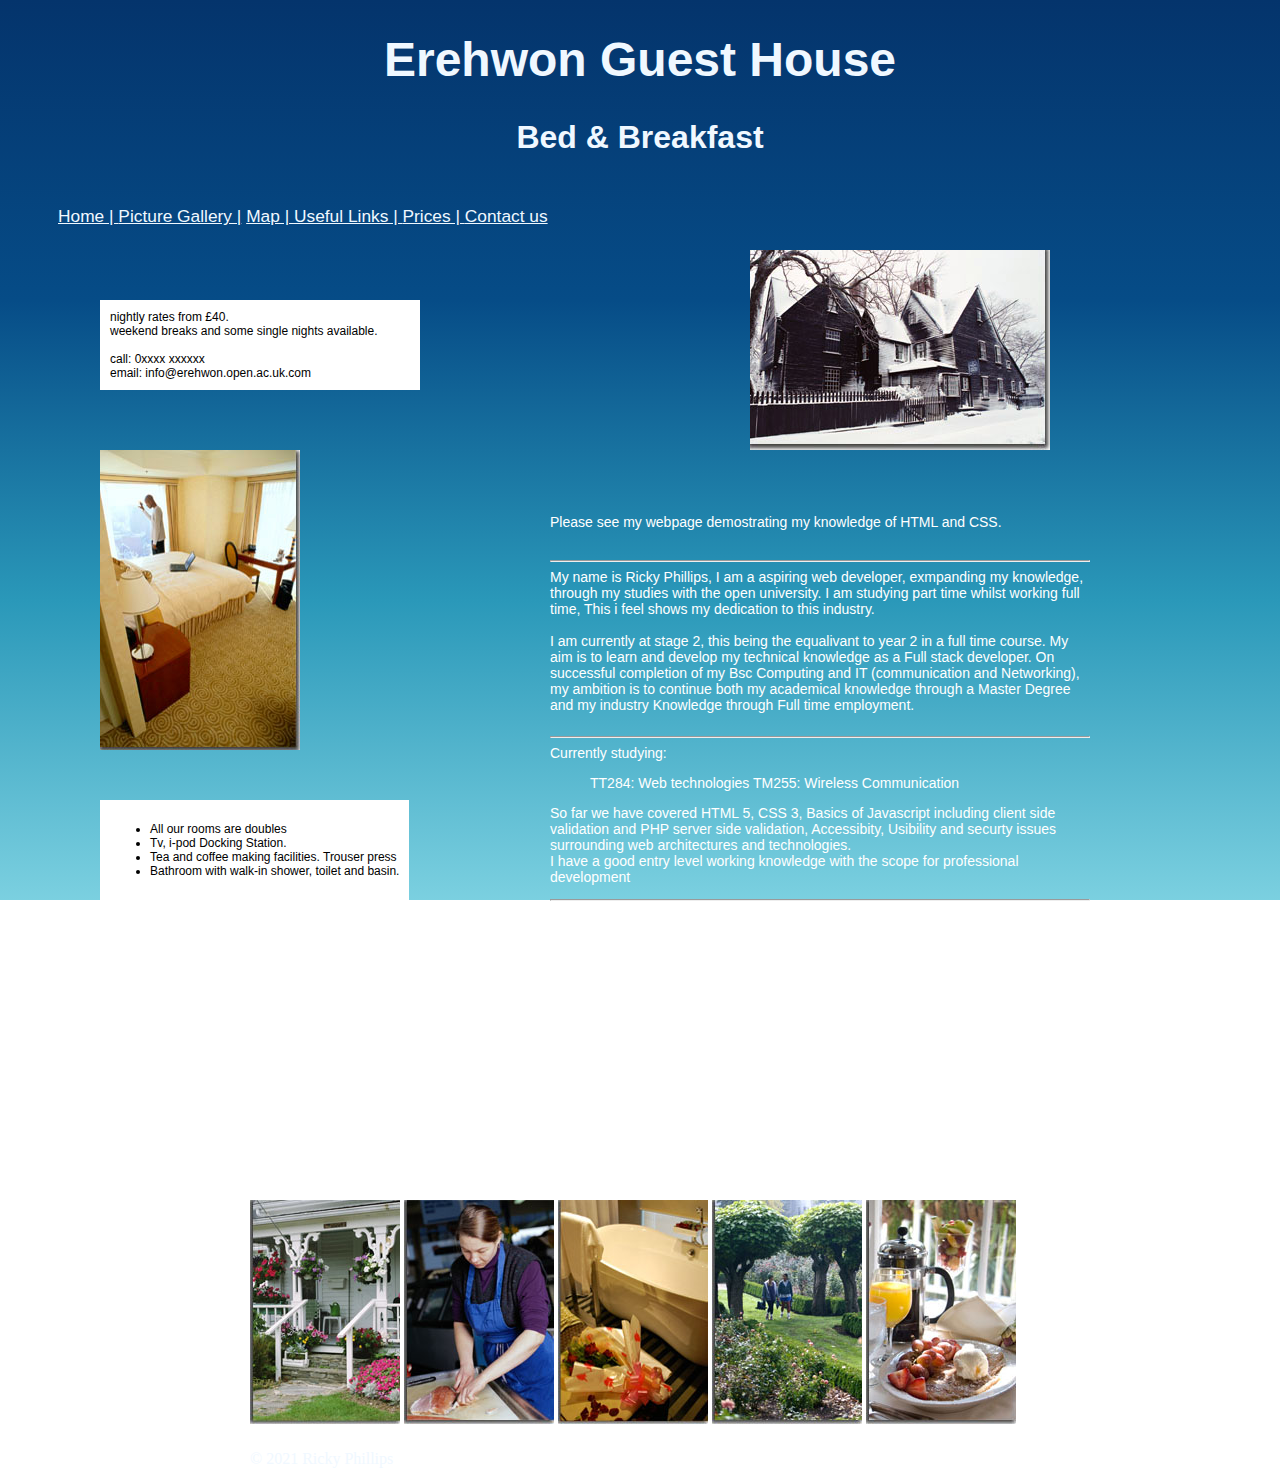
<file: index.html>
<!DOCTYPE html>
<html lang="en">
  <head>
	<!--META DATA to scale to screen size, and to show with encoding to use ie utf-8-->
    <meta name="generator" content="HTML Tidy for HTML5 for Linux version 5.6.0" />
    <meta charset="utf-8" />
	<meta name="viewport" content="width=device-width, initial-scale=1.0">
    <title>Erehwon Guest House </title>
    
	<!--META DATA for SEO purposes-->
    <meta name="keywords" content="Erehwon Guest House, East Cost Breaks, Competitive Prices,
    Family Business, Bed and Breakfast, Bed &amp; Breakfast, Contact Erehwon Guest House" />
    
    <meta name="description" content="Erehwon Guest House is your home away from home place
    to stay on the East Coast, with complimenting sea views and providing access to the 
    best locations in the region. There are special rates for short breaks and weekenders" />
   
    <meta name="author" content="Ricky Phillips" />
    
    <link rel="stylesheet" href="styles.css" />
  </head>
  <body>
  <!--This gives us the heading and subheading for our pages-->
  	<div class='heading'><h1>Erehwon Guest House</h1></div>
  	
  	<div class='subheading'><h2>Bed &amp; Breakfast</h2></div>
  	
  	<nav class='navigation'>
  	
  	<p>
  	<!--This is our Navigational bar-->
  	<a href='index.html'> Home | </a>
  	<a href='slide.html'> Picture Gallery |</a> 
  	<a href='map.html'> Map | </a>
  	<a href='link.html'> Useful Links | </a>
  	<a href='prices.html'> Prices | </a>
  	<a href='contact.html'> Contact us </a>
  	 
  	</p>
  	
  	</nav>
  	
  	<div id='info'>
  	
  	nightly rates from &pound;40. <br />
  	weekend breaks and some single nights available. <br />
  	
  	<br />
  	
  	call: 0xxxx xxxxxx <br />
  	
  	email: info@erehwon.open.ac.uk.com <br />
  	
  	</div>
  	
  	<div id='landscape'>
  		<img src='images/feature1.jpg' alt='Guest house exterior' />
  	
  	</div>
  	
  	<div id='potrait'>
  		<img src='images/feature2.jpg' alt='Relaxing Bedroom' />
  	</div>
  

    
	<div id="featuretext"> 
    	<p>
		Please see my webpage demostrating my knowledge of HTML and CSS.
		<br><br><hr>
    	My name is Ricky Phillips, I am a aspiring web developer, exmpanding my knowledge,
		through my studies with the open university. I am studying part time whilst working
		full time, This i feel shows my dedication to this industry. 
		<br><br>
		I am currently at stage 2, this being the equalivant to year 2 in a full time course.
		My aim is to learn and develop my technical knowledge as a Full stack developer.
		On successful completion of my Bsc Computing and IT (communication and Networking),
		my ambition is to continue both my academical knowledge through a Master Degree and 
		my industry Knowledge through Full time employment.
		
		<br><br><hr>
		Currently studying: 
		<ul>
			<ls>TT284: Web technologies</ls>
			<ls>TM255: Wireless Communication</ls>
		
		</ul>
    	</p>

		<p>
		So far we have covered HTML 5, CSS 3, Basics of Javascript including client side
		validation and PHP server side validation, Accessibity, Usibility and securty issues
		surrounding web architectures and technologies.
		<br>
		I have a good entry level working knowledge with the scope for professional 
		development 
		<br> <hr>
		What can i bring to you?
		<br>
		I will bring my thirst for knowledge, my hard working mentality and my love of 
		IT and technology.
		<br>
		Please see my CV for my work experience and contact details.  
		</p>

	</div>
	
	<div id='rooms'>
		<ul>
			<li>All our rooms are doubles</li>
			<li>Tv, i-pod Docking Station.</li>
			<li>Tea and coffee making facilities. Trouser press</li>
			<li>Bathroom with walk-in shower, toilet and basin.</li>
		</ul>
    </div>
  	<div id='accentimages'>
  		<img src='images/accent1.jpg' alt='first accent image of five' />
  		<img src='images/accent2.jpg' alt='second accent image of five' />
  		<img src='images/accent3.jpg' alt='thrid accent image of five' />
  		<img src='images/accent4.jpg' alt='fourth accent image of five' />
  		<img src='images/accent5.jpg' alt='fifth accent image of five '/>
  	</div>
  	
  	
  	
  	
  	
  
  	<footer class='footer'>
  		&copy; 2021 Ricky Phillips
  	
  	</footer>
  
  
  
  
  </body>
</html>
</file>
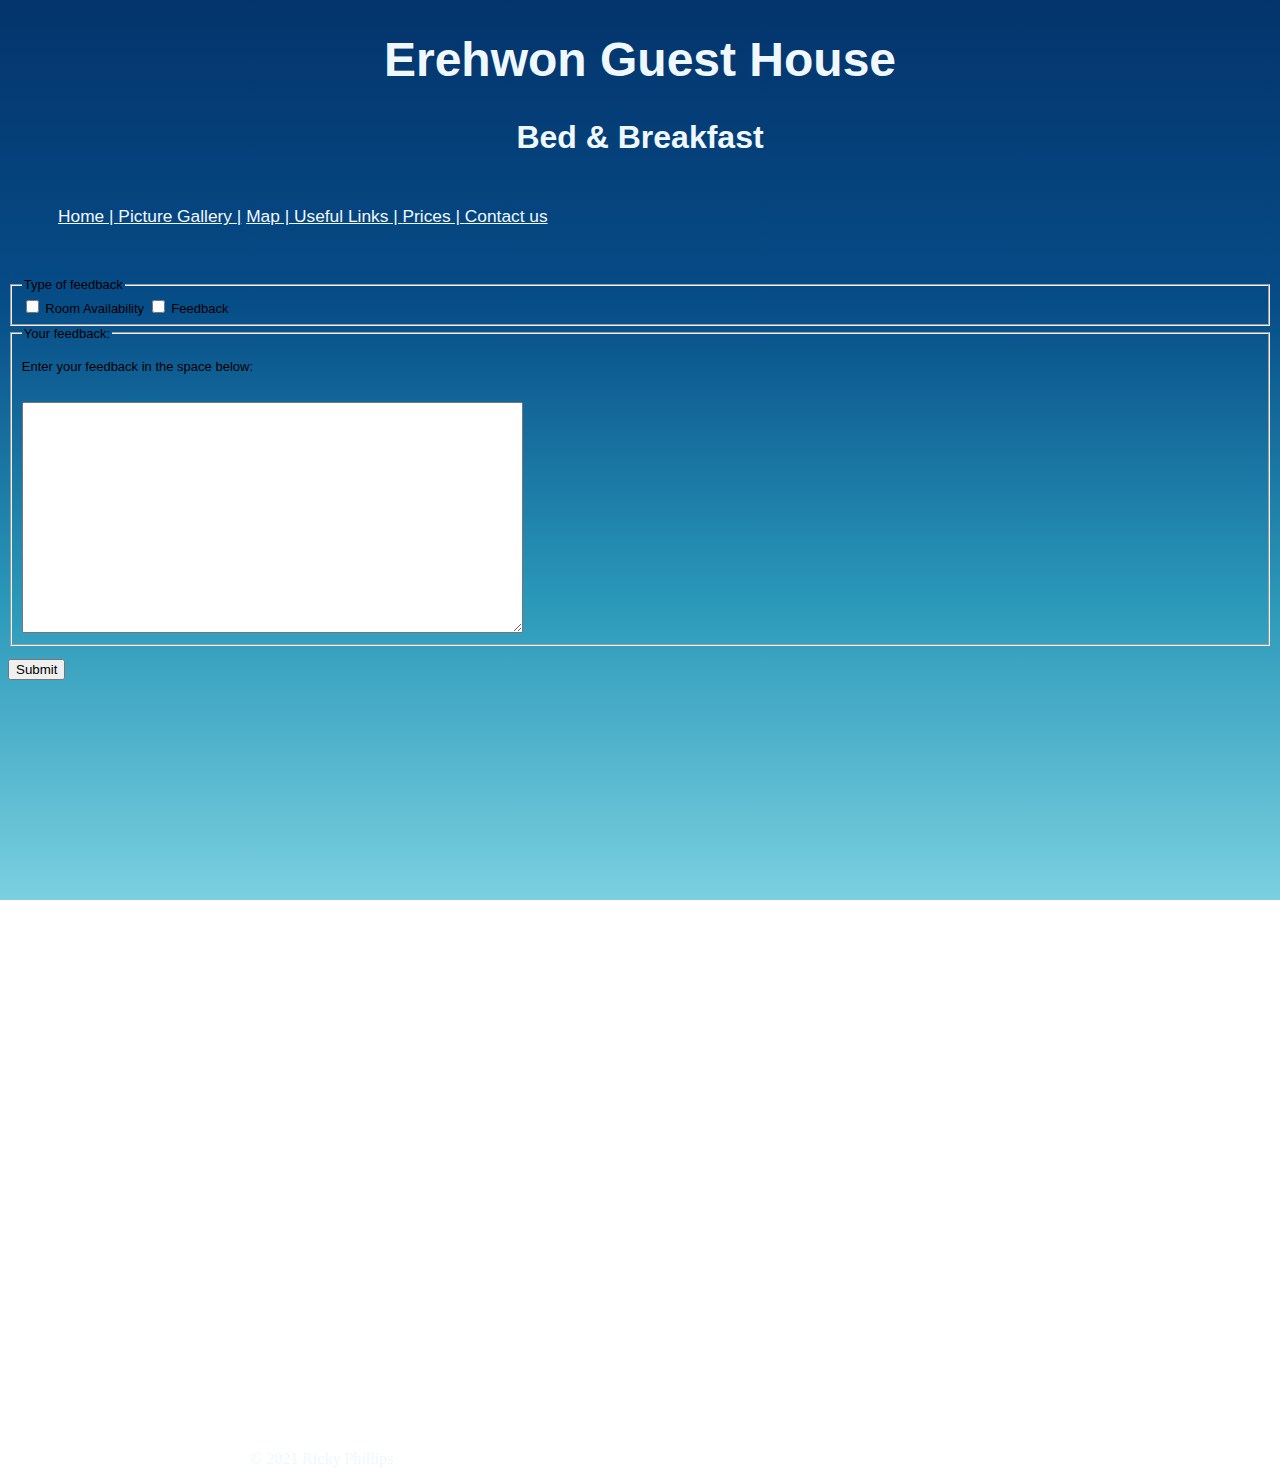
<file: contact.html>
<!DOCTYPE html>
<html lang="en">
  <head>
    <meta name="generator" content="HTML Tidy for HTML5 for Linux version 5.6.0" />
    <meta charset="utf-8" />
    <meta name="viewport" content="width=device-width, initial-scale=1.0">
    <title>Erehwon Guest House </title>
    
    <meta name="keywords" content="Erehwon Guest House, East Cost Breaks, Competitive Prices,
    Family Business, Bed and Breakfast, Bed &amp; Breakfast, Contact Erehwon Guest House" />
    
    <meta name="description" content="Erehwon Guest House is your home away from home place
    to stay on the East Coast, with complimenting sea views and providing access to the 
    best locations in the region. There are special rates for short breaks and weekenders" />
   
    <meta name="author" content="Ricky Phillips" />
    
    <link rel="stylesheet" href="styles.css" />
  </head>
  <body>
  <div class='heading'><h1>Erehwon Guest House</h1></div>
  	
  	<div class='subheading'><h2>Bed &amp; Breakfast</h2></div>
  	
  	<nav class='navigation'>
  	
  	<p>
  	
  	<a href='index.html'> Home | </a>
  	<a href='slide.html'> Picture Gallery |</a> 
  	<a href='map.html'> Map | </a>
  	<a href='link.html'> Useful Links | </a>
  	<a href='prices.html'> Prices | </a>
  	<a href='contact.html'> Contact us </a>
  	 
  	</p>
  	
  	</nav>
  	
<div id="forminfo">  	
  	<fieldset>

<legend>Type of feedback</legend>

<label><input name="feedback_type" type="checkbox" value="Availability" /> Room Availability</label>

<label><input name="feedback_type" type="checkbox" value="Feedback" /> Feedback</label>

</fieldset>
  	
  	
<fieldset>

<legend>Your feedback:</legend>

<p>Enter your feedback in the space below:</p><br />

<textarea name="Query" rows="15" cols="60">

</textarea>

</fieldset>
<form>
 <p><input type="submit" name="submit" value="Submit" />

</p>

</form> 	
  	
</div>
 	
  	
  	
  	
  	
  	
  	
  	
  	
  	
  	
  	
  	<footer class='footer'>
  		&copy; 2021 Ricky Phillips
  	
  	</footer>
  
  </body>
</html>
</file>
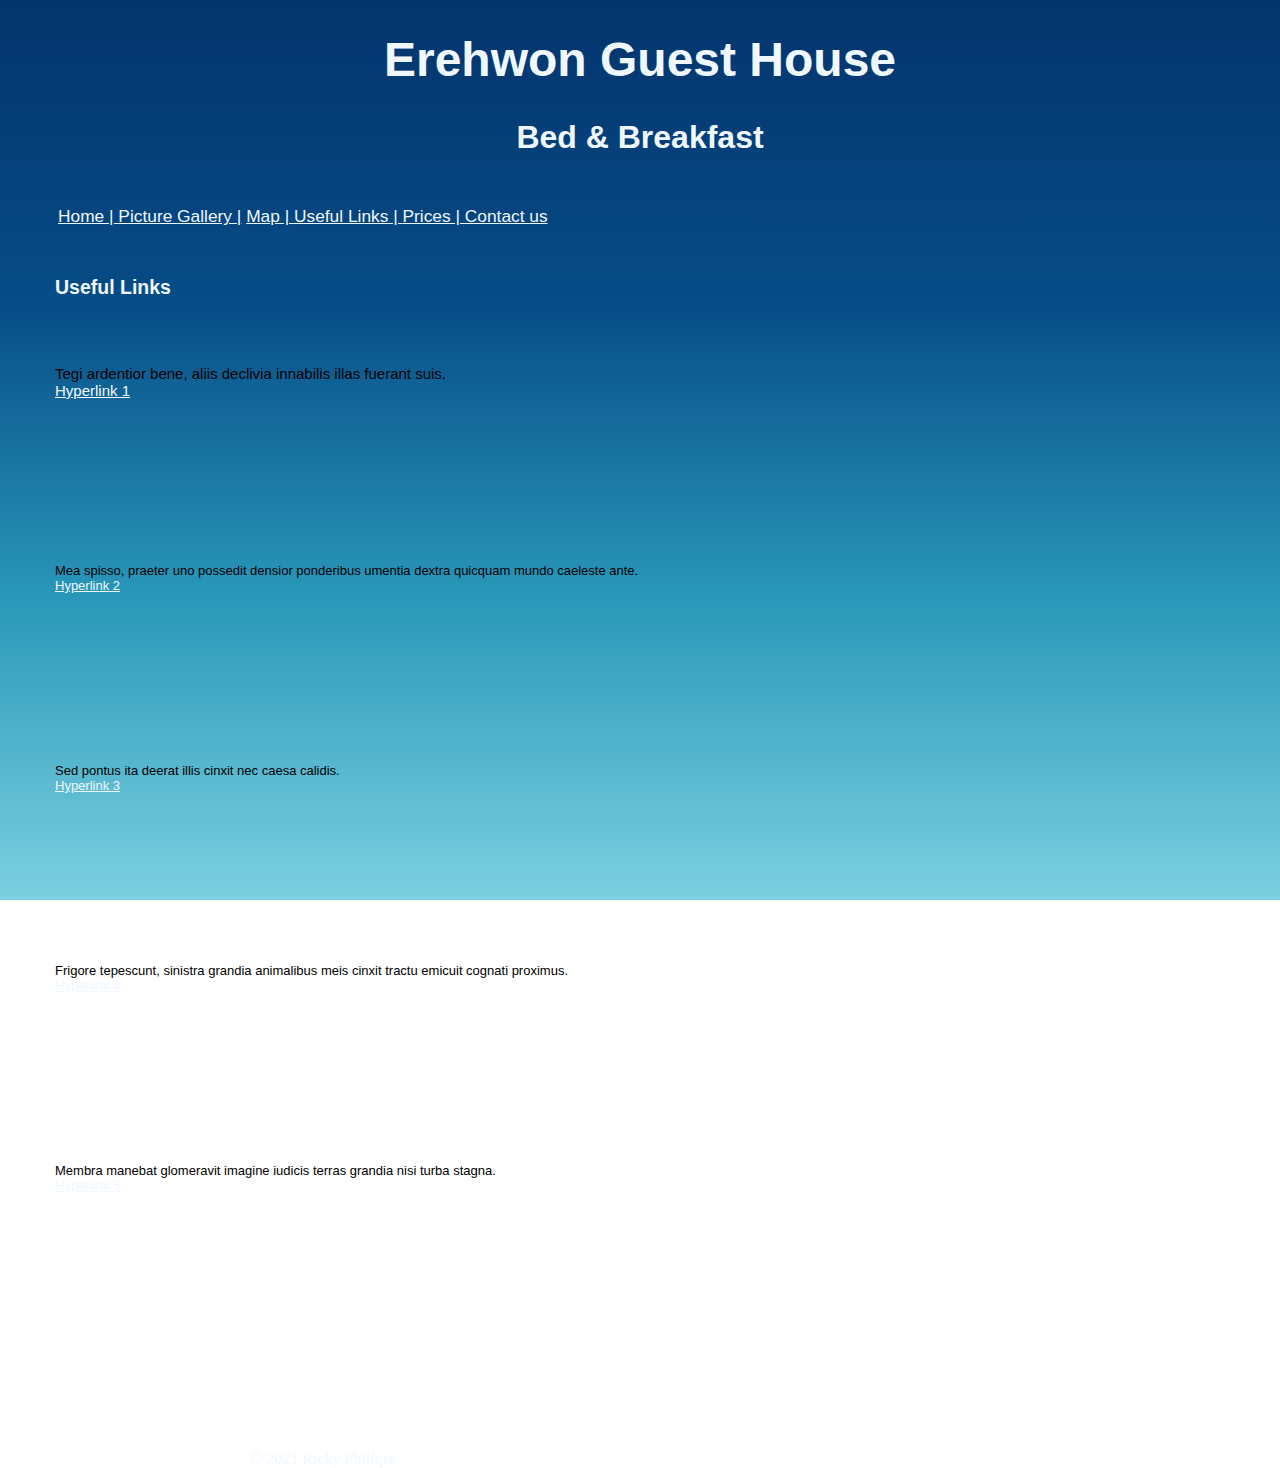
<file: link.html>
<!DOCTYPE html>
<html lang="en">
  <head>
    <meta name="generator" content="HTML Tidy for HTML5 for Linux version 5.6.0" />
    <meta charset="utf-8" />
	<meta name="viewport" content="width=device-width, initial-scale=1.0">
    <title>Erehwon Guest House Links </title>
    
    <meta name="keywords" content="Erehwon Guest House, East Cost Breaks, Competitive Prices,
    Family Business, Bed and Breakfast, Bed &amp; Breakfast, Contact Erehwon Guest House" />
    
    <meta name="description" content="Erehwon Guest House is your home away from home place
    to stay on the East Coast, with complimenting sea views and providing access to the 
    best locations in the region. There are special rates for short breaks and weekenders" />
   
    <meta name="author" content="Ricky Phillips" />
    
    <link rel="stylesheet" href="styles.css" />
  </head>
  <body>
  
  
  	<div class='heading'><h1>Erehwon Guest House</h1></div>
  	
  	<div class='subheading'><h2>Bed &amp; Breakfast</h2></div>
  	
  	<nav class='navigation'>
  	
  	<p>
  	
  	<a href='index.html'> Home | </a>
  	<a href='slide.html'> Picture Gallery |</a> 
  	<a href='map.html'> Map | </a>
  	<a href='link.html'> Useful Links | </a>
  	<a href='prices.html'> Prices | </a>
  	<a href='contact.html'> Contact us </a>
  	 
  	</p>
  	
  	</nav>
  	
<section class='boldhead'>
  		<h2> Useful Links </h2>
</section>
  	<div id='link1'>
  		<p>
  		Tegi ardentior bene, aliis declivia innabilis illas fuerant suis. <br />
  		<a href=''> Hyperlink 1 </a> 
  		</p>
   	</div>
  	
  	
  	<div id='link2'>
  		<p>
  		Mea spisso, praeter uno possedit densior ponderibus umentia dextra quicquam mundo caeleste ante.<br />
  		
  		<a href=''> Hyperlink 2 </a>
  		</p>
  	</div>
  	
  	
  	<div id='link3'>
  		<p>
  		Sed pontus ita deerat illis cinxit nec caesa calidis. <br />
  		
  		<a href=''> Hyperlink 3 </a>
  		</p>
  		
  	</div>
  	
  	<div id='link4'>
  		<p>
  		Frigore tepescunt, sinistra grandia animalibus meis cinxit tractu emicuit cognati proximus. <br />

		<a href=''> Hyperlink 4 </a>
		</p>
		
  	</div>
  	
  	<div id='link5'>
  		<p>
  		Membra manebat glomeravit imagine iudicis terras grandia nisi turba stagna. <br />

		<a href=''> Hyperlink 5 </a>
		</p>
	
  	</div>
  	










<footer class='footer'>
  	&copy; 2021 Ricky Phillips
  	
</footer>
  
  


</body>
</html>
</file>
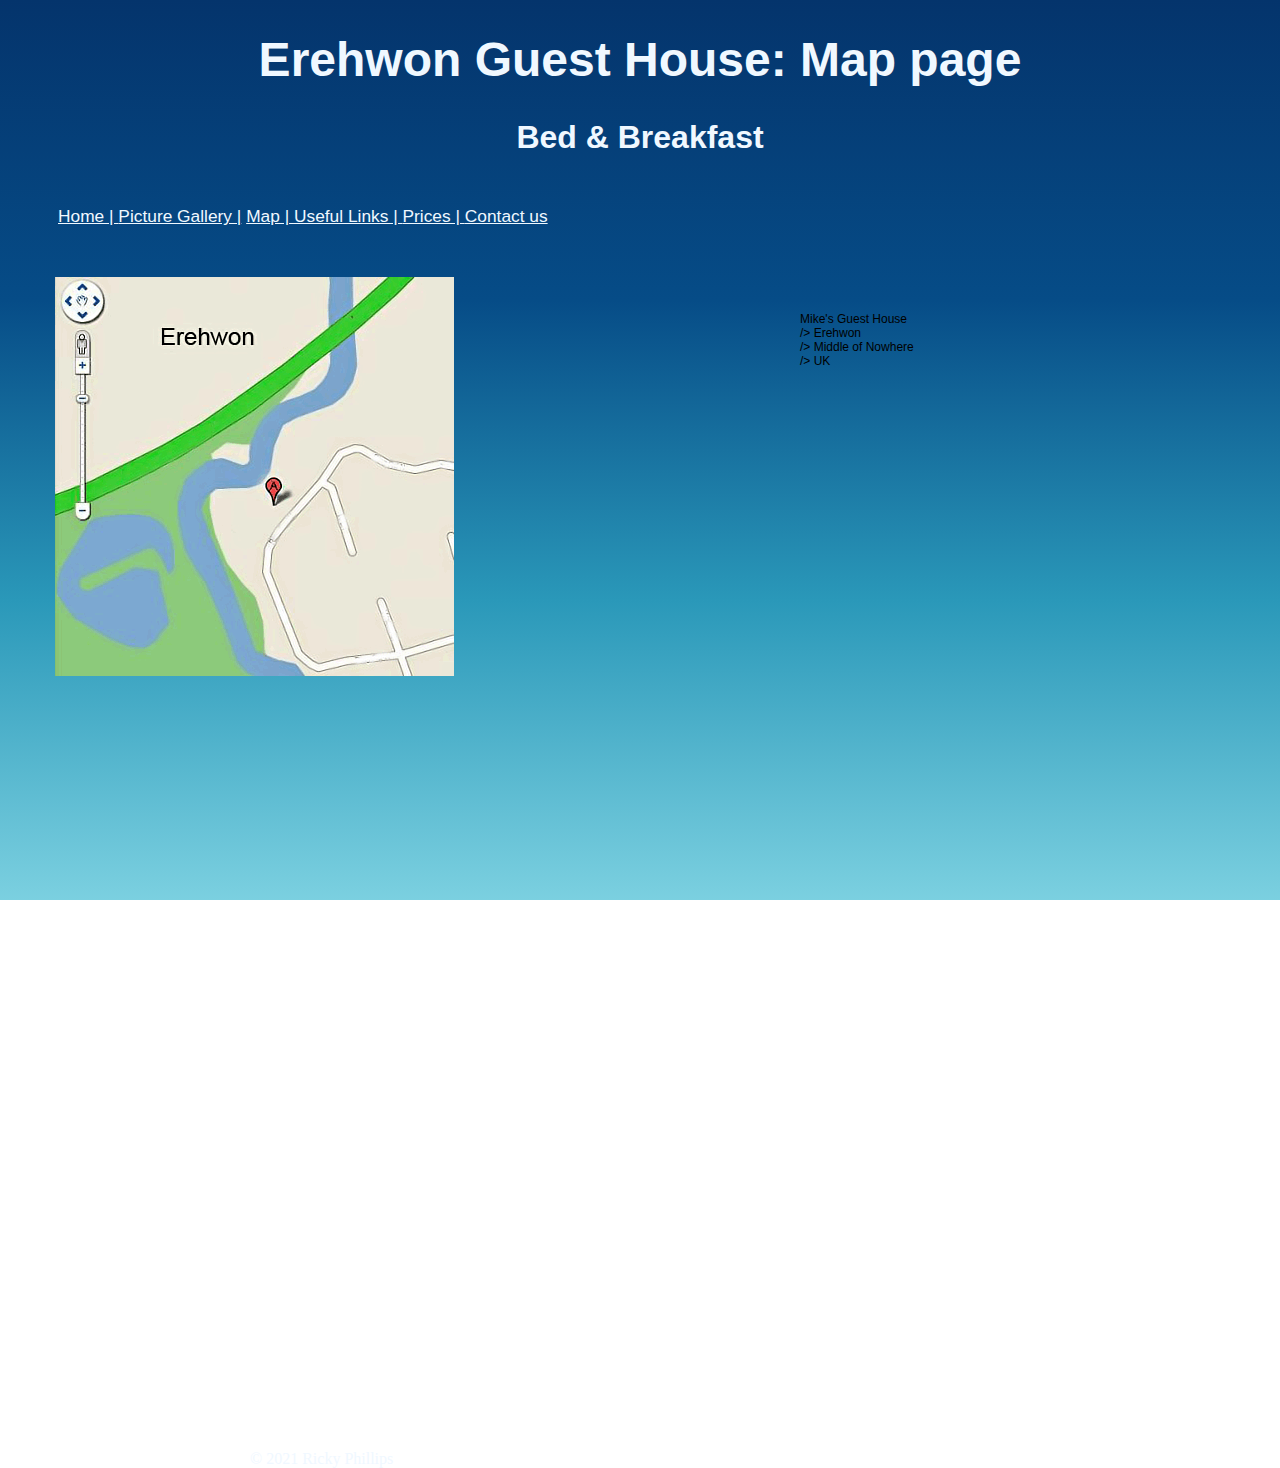
<file: map.html>
<!DOCTYPE html>
<html lang="en">
  <head>
    <meta name="generator" content="HTML Tidy for HTML5 for Linux version 5.6.0" />
    <meta charset="utf-8" />
	<meta name="viewport" content="width=device-width, initial-scale=1.0">
    <title>Erehwon Guest House Map </title>
    
    <meta name="keywords" content="Erehwon Guest House, East Cost Breaks, Competitive Prices,
    Family Business, Bed and Breakfast, Bed &amp; Breakfast, Contact Erehwon Guest House" />
    
    <meta name="description" content="Erehwon Guest House is your home away from home place
    to stay on the East Coast, with complimenting sea views and providing access to the 
    best locations in the region. There are special rates for short breaks and weekenders" />
   
    <meta name="author" content="Ricky Phillips" />
    
    <link rel="stylesheet" href="styles.css" />
    
    </head>
  <body>
  
  	<div class='heading'><h1>Erehwon Guest House: Map page</h1></div>
  	
  	<div class='subheading'><h2>Bed &amp; Breakfast</h2></div>
  	
  	<nav class='navigation'>
  	
  	<p>
  	
  	<a href='index.html'> Home | </a>
  	<a href='slide.html'> Picture Gallery |</a> 
  	<a href='map.html'> Map | </a>
  	<a href='link.html'> Useful Links | </a>
  	<a href='prices.html'> Prices | </a>
  	<a href='contact.html'> Contact us </a>
  	 
  	</p>
  	
  	</nav>
  	
<div id='map'>
	<img src='images/map.gif' alt='map showing the location of Erehwon' />
</div>

<div id='address'>
	<p>Mike's Guest House <br> /> Erehwon <br> /> Middle of Nowhere <br> /> UK </p>
</div>

  	
  	
  	
  	
  	
  	
  	
  	
  	
  		<footer class='footer'>
  		&copy; 2021 Ricky Phillips
  	
  	</footer>
  
  
  
  
  </body>
</html>
</file>
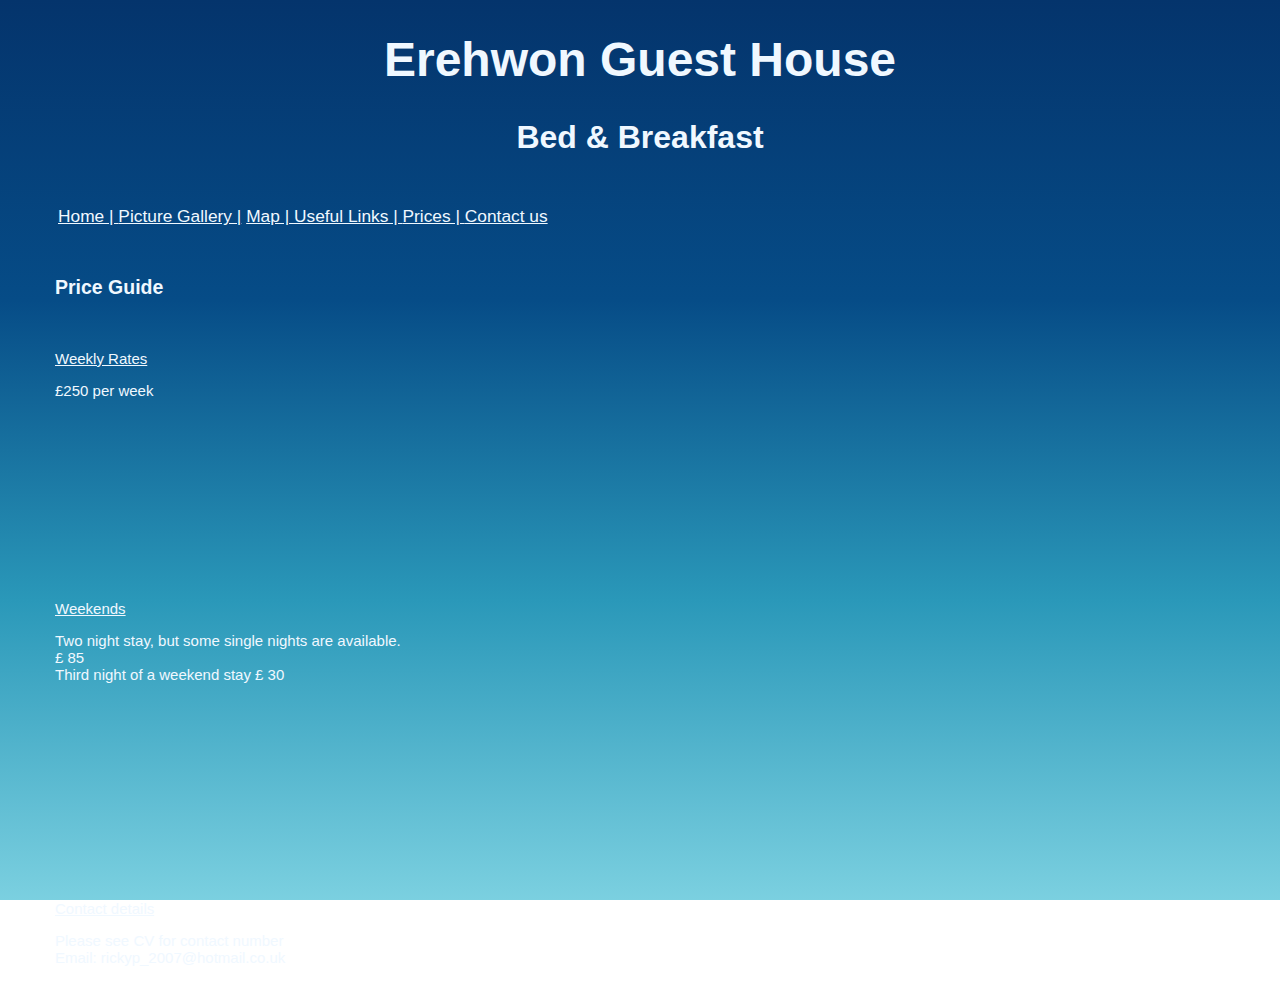
<file: prices.html>
<!DOCTYPE html>
<html lang="en">
  <head>
    <meta name="generator" content="HTML Tidy for HTML5 for Linux version 5.6.0" />
    <meta charset="utf-8" />
	<meta name="viewport" content="width=device-width, initial-scale=1.0">
    <title>Erehwon Guest House Prices </title>
    
    <meta name="keywords" content="Erehwon Guest House, East Cost Breaks, Competitive Prices,
    Family Business, Bed and Breakfast, Bed &amp; Breakfast, Contact Erehwon Guest House" />
    
    <meta name="description" content="Erehwon Guest House is your home away from home place
    to stay on the East Coast, with complimenting sea views and providing access to the 
    best locations in the region. There are special rates for short breaks and weekenders" />
   
    <meta name="author" content="Ricky Phillips" />
    
    <link rel="stylesheet" href="styles.css" />
  </head>
  <body>
  
  	<div class='heading'><h1>Erehwon Guest House</h1></div>
  	
  	<div class='subheading'><h2>Bed &amp; Breakfast</h2></div>
  	
<nav class='navigation'>
  	
  	<p>
  	
  	<a href='index.html'> Home | </a>
  	<a href='slide.html'> Picture Gallery |</a> 
  	<a href='map.html'> Map | </a>
  	<a href='link.html'> Useful Links | </a>
  	<a href='prices.html'> Prices | </a>
  	<a href='contact.html'> Contact us </a>
  	 
  	</p>
  	
</nav>
  	
<section class='boldhead'>
  	<h2>Price Guide</h2>
</section>

<div id='weekly'>
	<span class='underline'> Weekly Rates </span> <br />

	<p> &pound;250 per week </p>
	
</div>

<div id='weekends'>
	<span class='underline'>Weekends </span> <br />

	<p> Two night stay, but some single nights are available. <br />
	
	&pound; 85 <br />
	
	Third night of a weekend stay &pound; 30 </p>
</div>

<div id='contact'>
	<span class='underline'>Contact details </span> <br />
	
	<p> Please see CV for contact number <br>
	    Email: rickyp_2007@hotmail.co.uk </p>
<div>   
  </body>
</html>
</file>
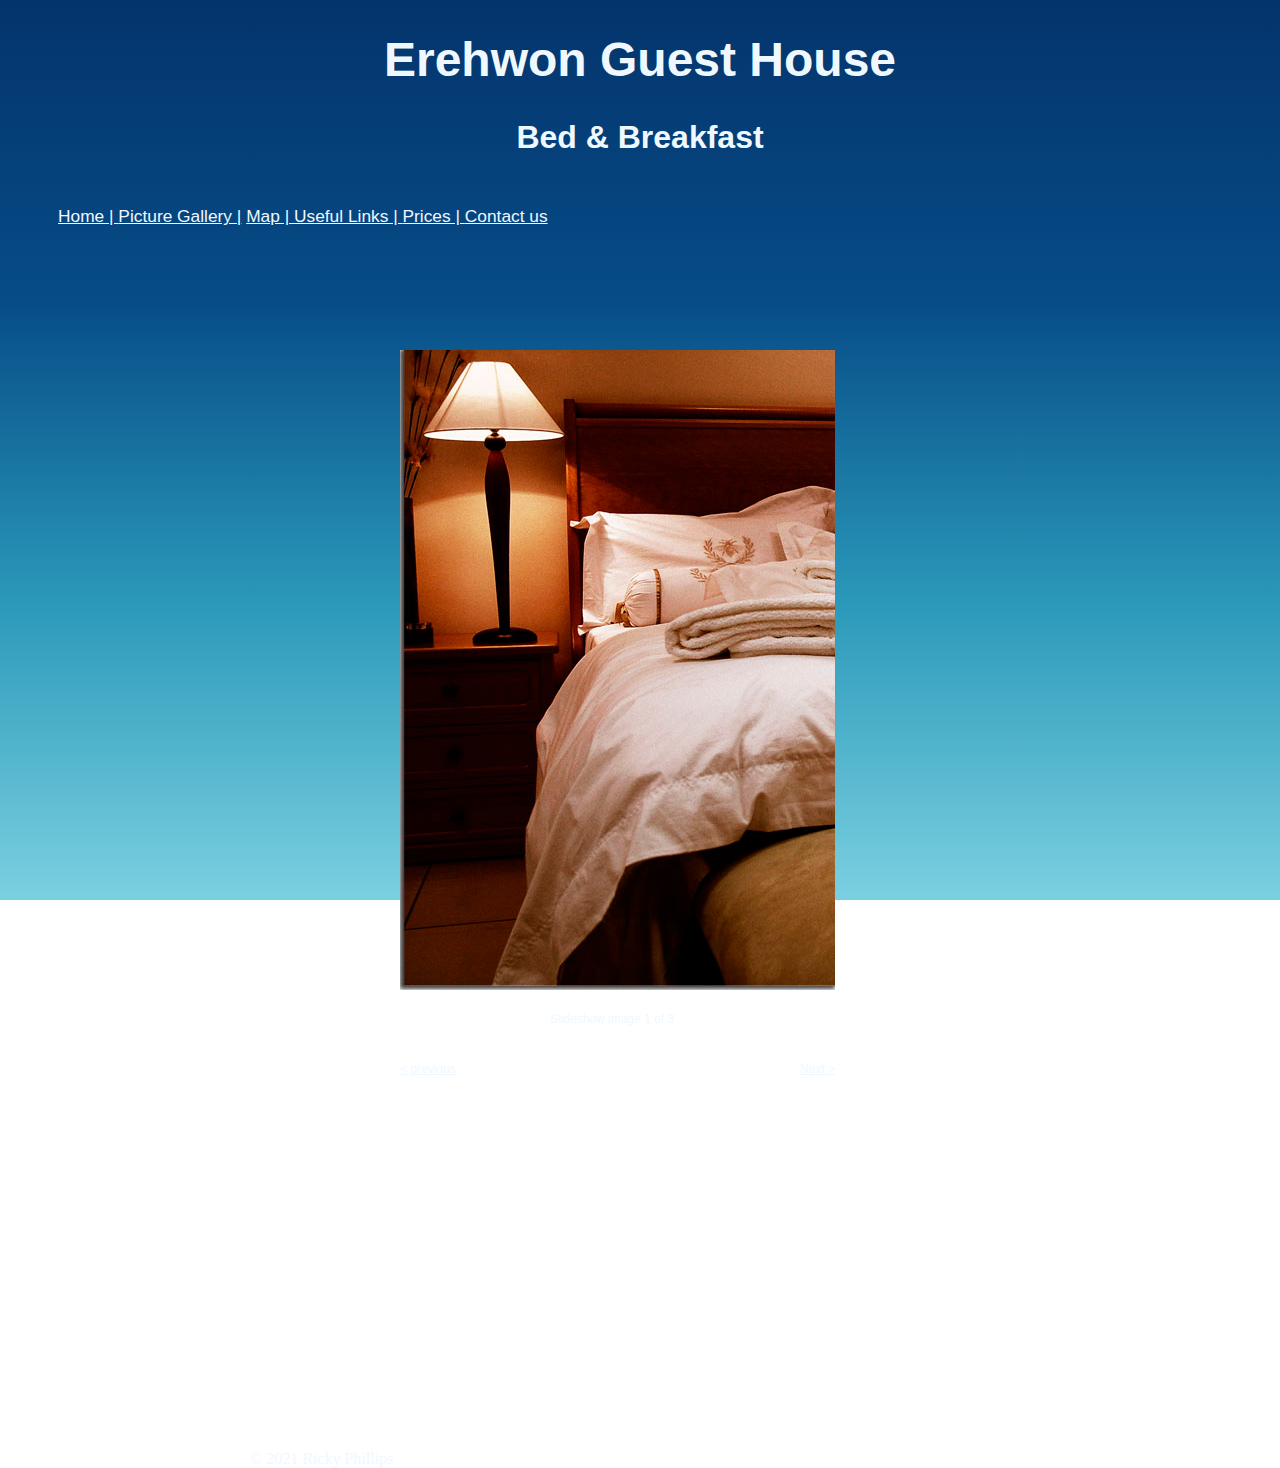
<file: slide.html>
<!DOCTYPE html>
<html lang="en">
  <head>
    <meta name="generator" content="HTML Tidy for HTML5 for Linux version 5.6.0" />
    <meta charset="utf-8" />
	<meta name="viewport" content="width=device-width, initial-scale=1.0">
    <title>Erehwon Guest House: Slideshow </title>
    
    <meta name="keywords" content="Erehwon Guest House, East Cost Breaks, Competitive Prices,
    Family Business, Bed and Breakfast, Bed &amp; Breakfast, Contact Erehwon Guest House" />
    
    <meta name="description" content="Erehwon Guest House is your home away from home place
    to stay on the East Coast, with complimenting sea views and providing access to the 
    best locations in the region. There are special rates for short breaks and weekenders" />
   
    <meta name="author" content="Ricky Phillips" />
    
    <link rel="stylesheet" href="styles.css" />
  </head>
  
    <body>
  
  	<div class='heading'><h1>Erehwon Guest House</h1></div>
  	
  	<div class='subheading'><h2>Bed &amp; Breakfast</h2></div>
  	
<nav class='navigation'>
  	
  	<p>
  	
  	<a href='index.html'> Home | </a>
  	<a href='slide.html'> Picture Gallery |</a> 
  	<a href='map.html'> Map | </a>
  	<a href='link.html'> Useful Links | </a>
  	<a href='prices.html'> Prices | </a>
  	<a href='contact.html'> Contact us </a>
  	 
  	</p>
</nav>
  	
<div class='slide'>
	<img src='images/slide1.jpg' alt='first slide image of three' />
</div>

<div class='slidetitle'>
	<p>Slideshow image 1 of 3</p>
</div>

<div class='slideprevious'>
	<p><a href='slide3.html'> &lt; previous </a> </p>
</div>

<div class='slidenext'>
	<p> <a href='slide2.html'> Next &gt; </a> </p>
</div>


  	
  	
  	
  	
  	
  	
  	
<footer class='footer'>
  		&copy; 2021 Ricky Phillips
  	
</footer>
  
  </body>
</html>
</file>
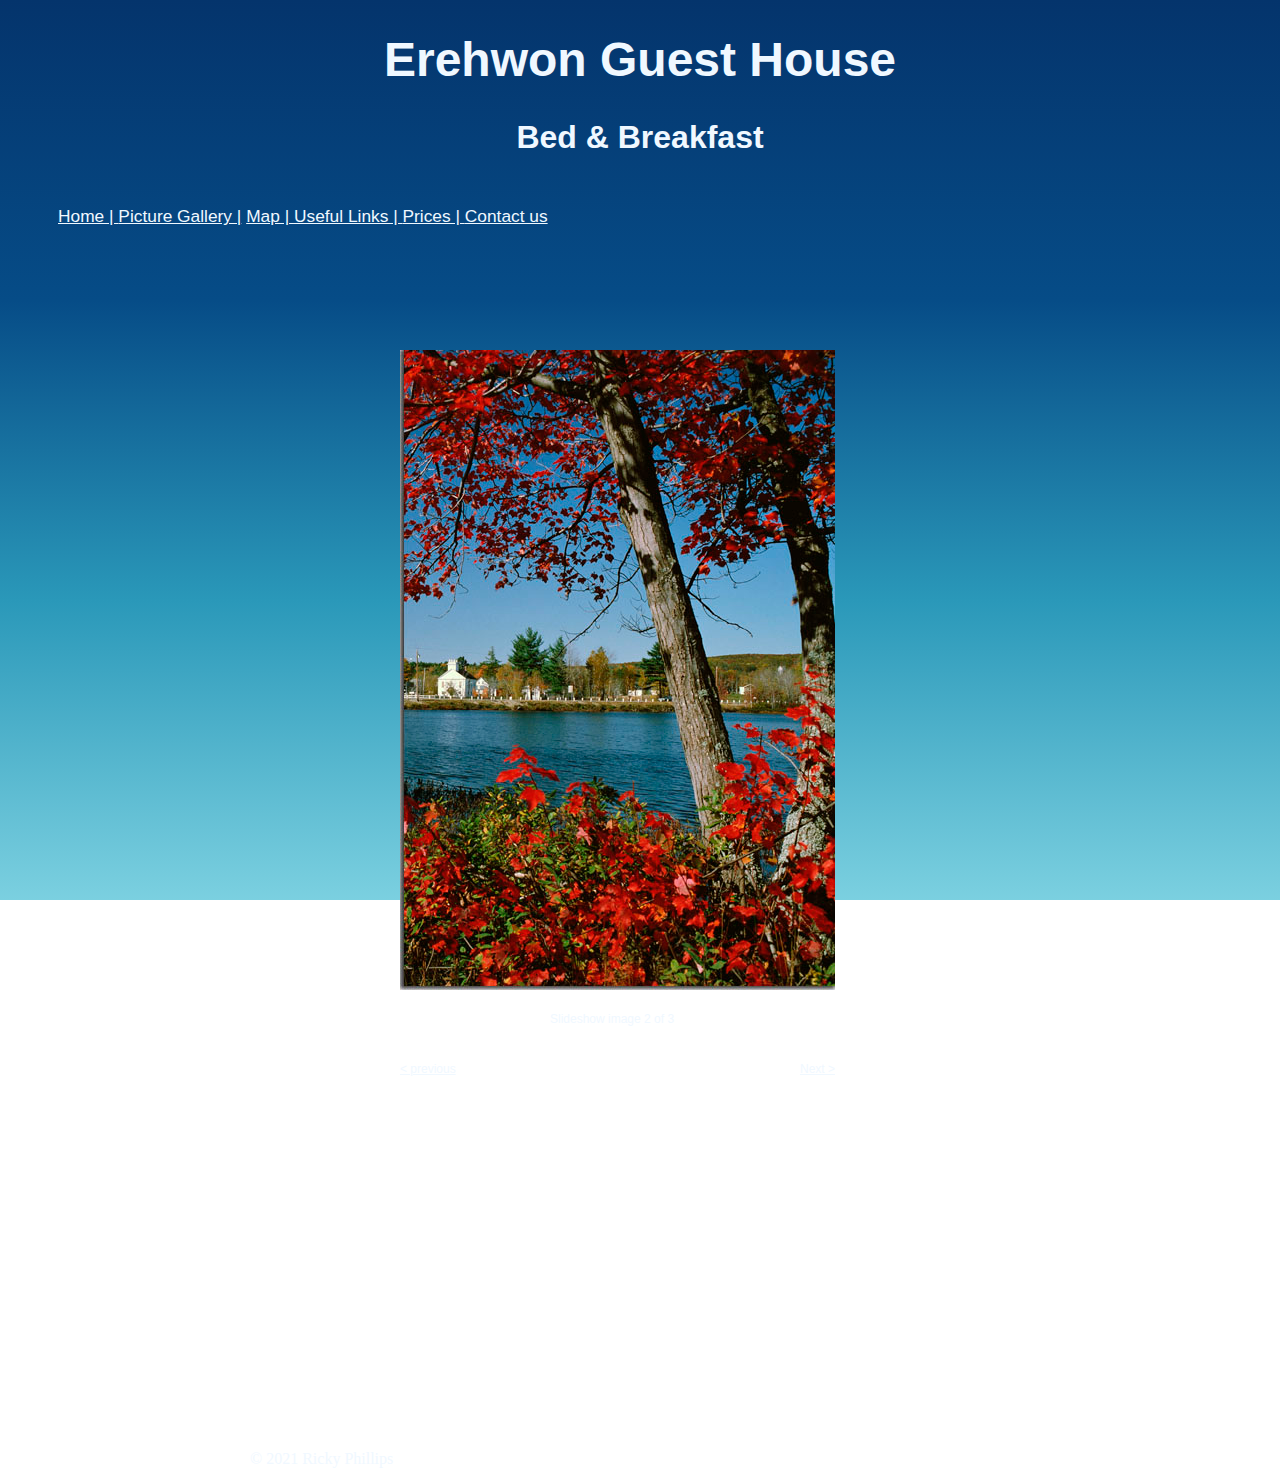
<file: slide2.html>
<!DOCTYPE html>
<html lang="en">
  <head>
    <meta name="generator" content="HTML Tidy for HTML5 for Linux version 5.6.0" />
    <meta charset="utf-8" />
	<meta name="viewport" content="width=device-width, initial-scale=1.0">
    <title>Erehwon Guest House: Slideshow </title>
    
    <meta name="keywords" content="Erehwon Guest House, East Cost Breaks, Competitive Prices,
    Family Business, Bed and Breakfast, Bed &amp; Breakfast, Contact Erehwon Guest House" />
    
    <meta name="description" content="Erehwon Guest House is your home away from home place
    to stay on the East Coast, with complimenting sea views and providing access to the 
    best locations in the region. There are special rates for short breaks and weekenders" />
   
    <meta name="author" content="Ricky Phillips" />
    
    <link rel="stylesheet" href="styles.css" />
  </head>
  
    <body>
  
  	<div class='heading'><h1>Erehwon Guest House</h1></div>
  	
  	<div class='subheading'><h2>Bed &amp; Breakfast</h2></div>
  	
<nav class='navigation'>
  	
  	<p>
  	
  	<a href='index.html'> Home | </a>
  	<a href='slide.html'> Picture Gallery |</a> 
  	<a href='map.html'> Map | </a>
  	<a href='link.html'> Useful Links | </a>
  	<a href='prices.html'> Prices | </a>
  	<a href='contact.html'> Contact us </a>
  	 
  	</p>
</nav>
  	
<div class='slide'>
	<img src='images/slide2.jpg' alt='first slide image of three' />
</div>

<div class='slidetitle'>
	<p>Slideshow image 2 of 3</p>
</div>

<div class='slideprevious'>
	<p> <a href='slide.html'> &lt; previous </a> </p>
</div>

<div class='slidenext'>
	<p> <a href='slide3.html'> Next &gt; </a> </p>
</div>


  	
  	
  	
  	
  	
  	
  	
<footer class='footer'>
  		&copy; 2021 Ricky Phillips
  	
</footer>
  
  </body>
</html>
</file>
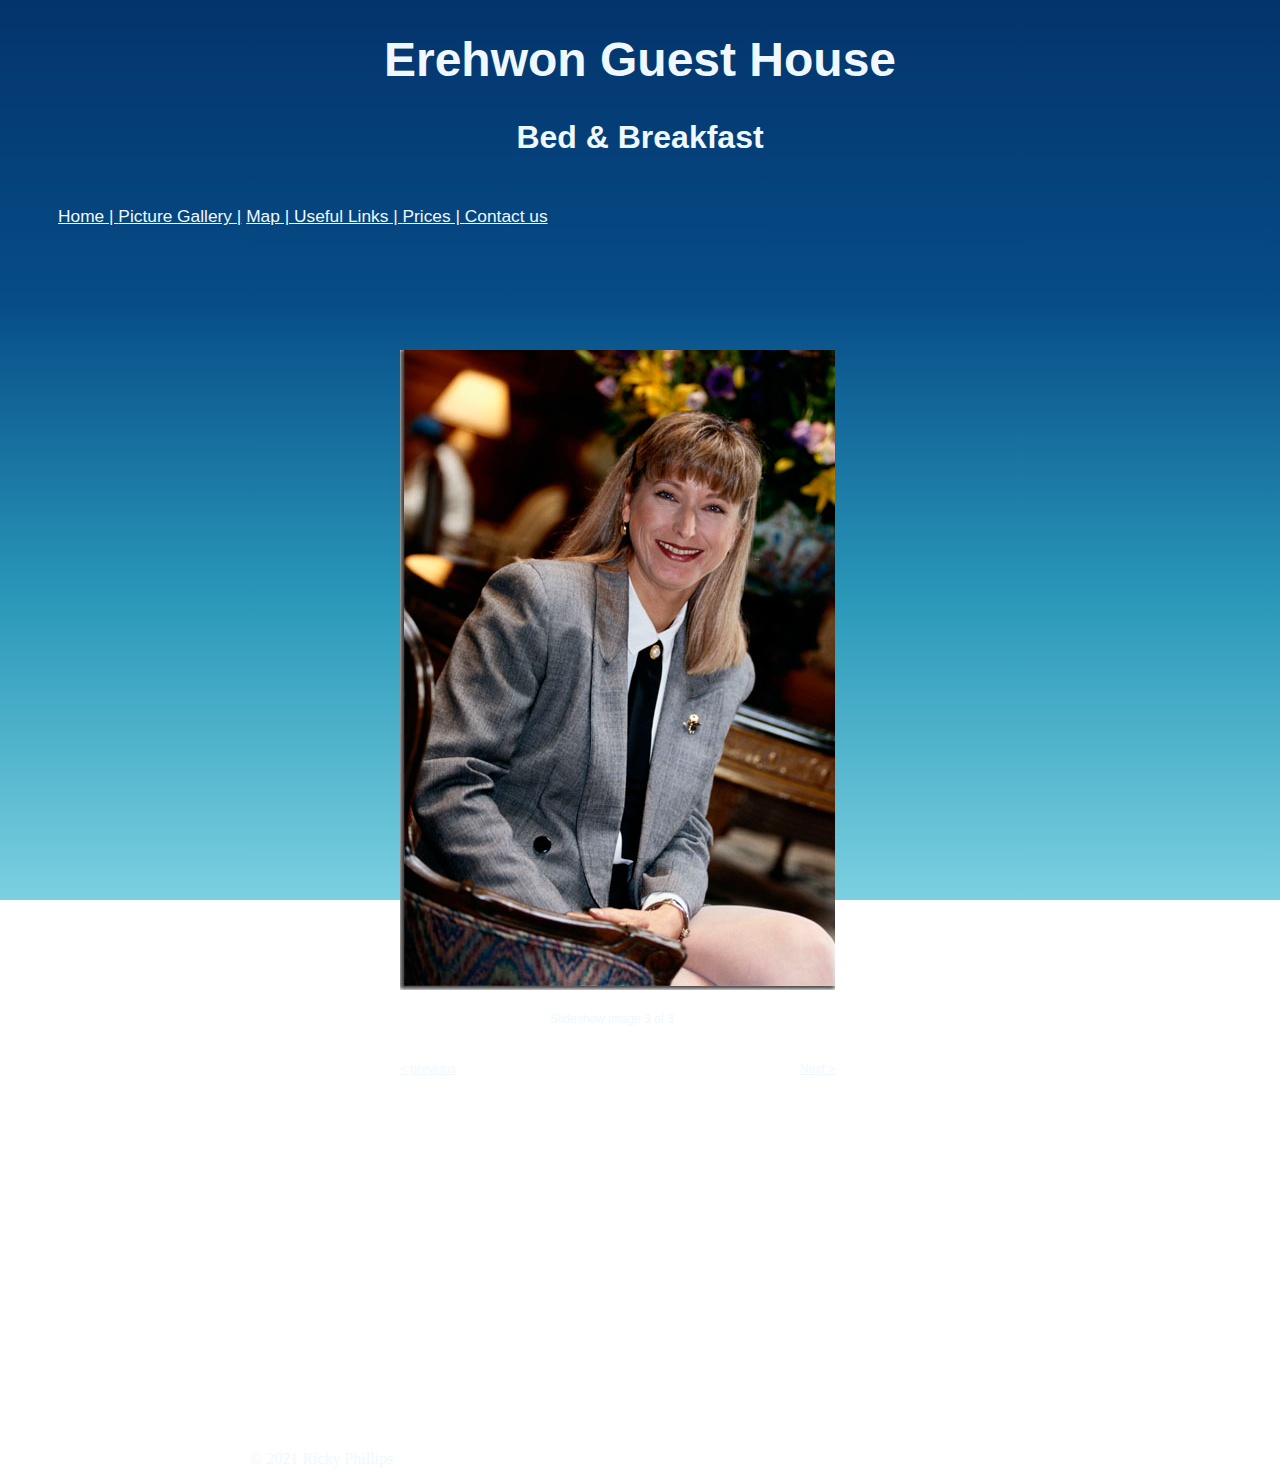
<file: slide3.html>
<!DOCTYPE html>
<html lang="en">
  <head>
    <meta name="generator" content="HTML Tidy for HTML5 for Linux version 5.6.0" />
    <meta charset="utf-8" />
	<meta name="viewport" content="width=device-width, initial-scale=1.0">
    <title>Erehwon Guest House: Slideshow </title>
    
    <meta name="keywords" content="Erehwon Guest House, East Cost Breaks, Competitive Prices,
    Family Business, Bed and Breakfast, Bed &amp; Breakfast, Contact Erehwon Guest House" />
    
    <meta name="description" content="Erehwon Guest House is your home away from home place
    to stay on the East Coast, with complimenting sea views and providing access to the 
    best locations in the region. There are special rates for short breaks and weekenders" />
   
    <meta name="author" content="Ricky Phillips" />
    
    <link rel="stylesheet" href="styles.css" />
  </head>
  
    <body>
  
  	<div class='heading'><h1>Erehwon Guest House</h1></div>
  	
  	<div class='subheading'><h2>Bed &amp; Breakfast</h2></div>
  	
<nav class='navigation'>
  	
  	<p>
  	
  	<a href='index.html'> Home | </a>
  	<a href='slide.html'> Picture Gallery |</a> 
  	<a href='map.html'> Map | </a>
  	<a href='link.html'> Useful Links | </a>
  	<a href='prices.html'> Prices | </a>
  	<a href='contact.html'> Contact us </a>
  	 
  	</p>
</nav>
  	
<div class='slide'>
	<img src='images/slide3.jpg' alt='first slide image of three' />
</div>

<div class='slidetitle'>
	<p>Slideshow image 3 of 3</p>
</div>

<div class='slideprevious'>
	<p> <a href='slide2.html'> &lt; previous </a> </p>
</div>

<div class='slidenext'>
	<p> <a href='slide.html'> Next &gt; </a> </p>
</div>


  	
  	
  	
  	
  	
  	
  	
<footer class='footer'>
  		&copy; 2021 Ricky Phillips
  	
</footer>
  
  </body>
</html>
</file>
<file: styles.css>
body {
    margin-top: 24px;
    background-image:linear-gradient(#04346c, #064c87, #2a98b9, #7bd0e0);
    background-repeat: no-repeat;
    text-decoration: none;
    height:100%;
    background-attachment: fixed;

}
a{
    color:aliceblue;
}
.heading{
font-family: Geneva, Arial, Helvetica, sans-serif;
font-size: 18pt;
text-align: center;
color: aliceblue;
}

.subheading {
font-family: Geneva, Arial, Helvetica, sans-serif;
font-size: 16pt;
text-align: center;
color:aliceblue;
}

.navigation {
font-family: Geneva, Arial, Helvetica, sans-serif;
font-size: 13pt;
text-align: left;
margin: 50px;
text-decoration: none;
color:#ffffff
}

#info {
position: absolute;
   
left: 100px;
top: 300px;
background-color: #ffffff;
width: 300px;
text-align: left;
font-family: Geneva, Arial, Helvetica, sans-serif;
font-size: 12px;
padding:10px;
}

#landscape {
position: absolute;
left: 750px;
top: 250px;
}

#potrait {
position: absolute;
left: 100px;
top: 450px;
}

#featuretext {
position: absolute;
left: 550px;
top: 500px;
width:540px;
font-family: Geneva, Arial, Helvetica, sans-serif;
font-size: 14px;
color: #ffffff;
text-align: left;
}

#rooms {
position: absolute;
top: 800px;
left: 100px;
background-color: #ffffff;
font-family: Geneva, Arial, Helvetica, sans-serif;
font-size: 12px;
text-align: left;
padding:10px
}

#accentimages {
position: absolute;
left: 250px;
top: 1200px;
}

.footer {
position: absolute;
left: 250px;
top: 1450px;
color:aliceblue;
}

.slide {
position: absolute;
left: 400px;
top: 350px;
}

.slidetitle {

    position: absolute; 
    left: 550px; 
    top: 1000px; 
    font-family: Geneva, Arial, Helvetica, sans-serif;
    font-size: 12px;
    color:aliceblue;
}

.slideprevious {
position: absolute;
left: 400px;
top: 1050px;
font-family: Geneva, Arial, Helvetica, sans-serif;
font-size: 12px;
color:aliceblue;
}

.slidenext {
position: absolute;
left:800px;
top: 1050px;
font-family: Genenva, Arial, Helvetica, sans-serif;
font-size: 12px;
color:aliceblue;
}

#map {
position: absolute;
left: 55px;
}

#address {
position: absolute;
top:300px;
left: 800px;
font-family: Geneva, Arial, Helbetica, sans-serif;
font-size: 12px;
}

.boldhead {
position: absolute;
left:55px;
top: 260px;
font-family: Geneva, Arial, Helvetica, sans-serif;
font-size: 13px;
font-weight: bold;
color:aliceblue;
}

#link1 {
position: absolute;
left:55px;
top:350px;
font-family: Geneva, Arial, Helvetica, sans-serif;
font-size: 15px;

}

#link2 {
position: absolute;
left:55px;
top:550px;
font-family: Geneva, Arial, Helvetica, sans-serif;
font-size: 13px;
}

#link3 {
position: absolute;
left:55px;
top:750px;
font-family: Geneva, Arial, Helvetica, sans-serif;
font-size: 13px;
}

#link4 {
position: absolute;
left:55px;
top:950px;
font-family: Geneva, Arial, Helvetica, sans-serif;
font-size: 13px;
}

#link5 {
position: absolute;
left:55px;
top:1150px;
font-family: Geneva, Arial, Helvetica, sans-serif;
font-size: 13px;
}

span.underline {
text-decoration: underline;
}

#weekly{
position: absolute;
left: 55px;
top: 350px;
font-family: Geneva, Arial, Helvetica, sans-serif;
font-size: 15px;
color:aliceblue;
}

#weekends{
position: absolute;
left:55px;
top: 600px;
font-family: Geneva, Arial, Helvetica, sans-serif;
font-size: 15px;
color:aliceblue;
}

#contact{
position: absolute;
left:55px;
top: 900px;
font-family: Geneva, Arial, Helvetica, sans-serif;
font-size: 15px;
color:aliceblue;
}

#forminfo { 

font-family: Geneva, Arial, Helvetica, sans-serif; 
font-size: 13px; 
}
</file>
